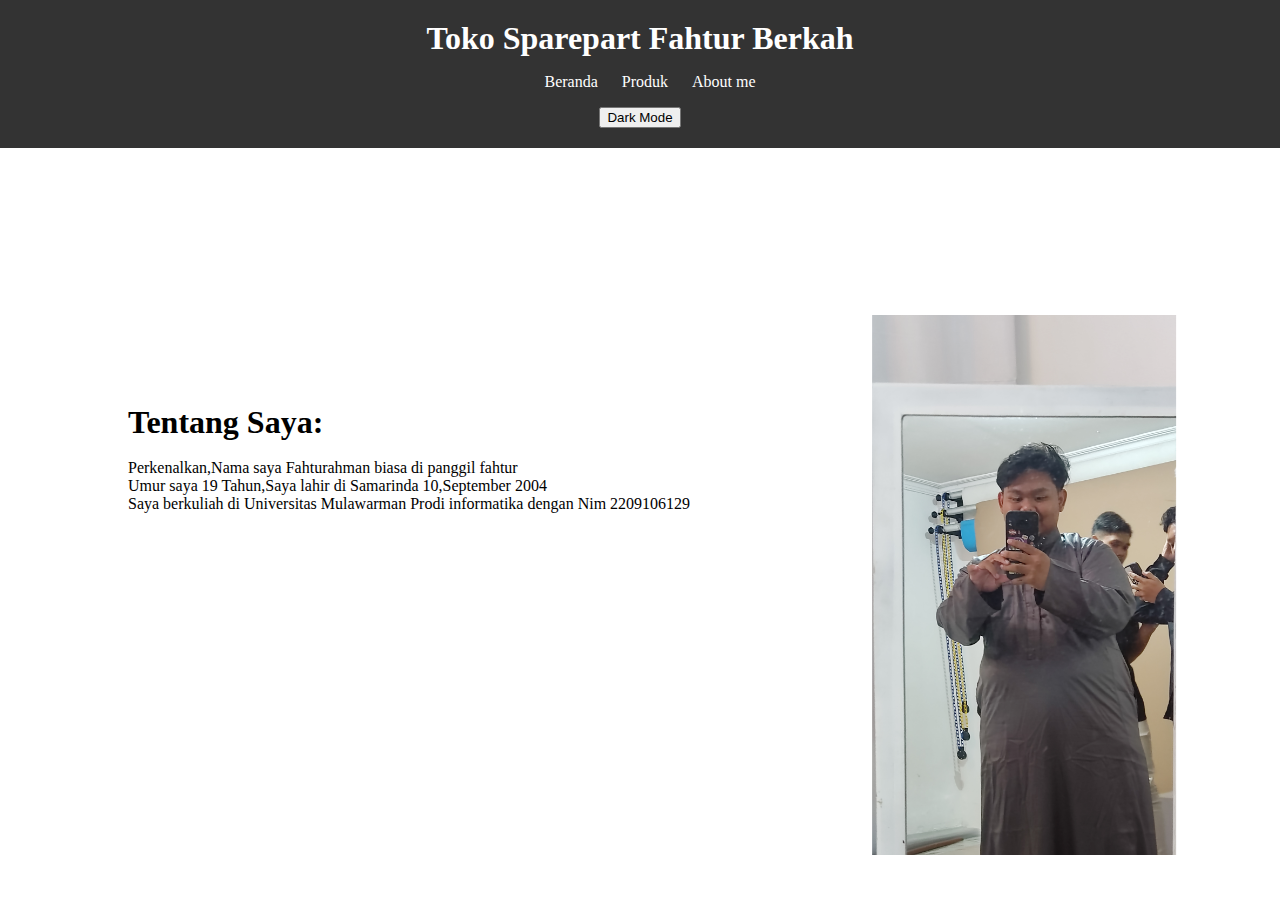
<file: POSTTEST 5/aboutme.html>
<!DOCTYPE html>
<html lang="en">
<head>
    <meta charset="UTF-8">
    <meta name="viewport" content="width=device-width, initial-scale=1.0">
    <title>About Me</title>
    <link rel="stylesheet" href="p.css">
</head>
<body>
    <header>
        <h1>Toko Sparepart Fahtur Berkah</h1>
        <nav>
            <ul>
                <li><a href="index.html">Beranda</a></li>
                <li><a href="produk.html">Produk</a></li>
                <li><a href="aboutme.html">About me</a></li>
            </ul>
            <button id="mode-toggle">Dark Mode</button>
        </nav>
    </header>
    <div class="content">
        <h1>Tentang Saya:</h1>
        <br>
        <p>Perkenalkan,Nama saya Fahturahman biasa di panggil fahtur</p>
        <p>Umur saya 19 Tahun,Saya lahir di Samarinda 10,September 2004 </p>
        <p>Saya berkuliah di Universitas Mulawarman Prodi informatika dengan Nim 2209106129 </p>
    </div>
    <div class="image">
        <img src="7.JPG" alt="blue">
    </div>

    <script src="dm.js"></script>

</body>
</html>
</file>
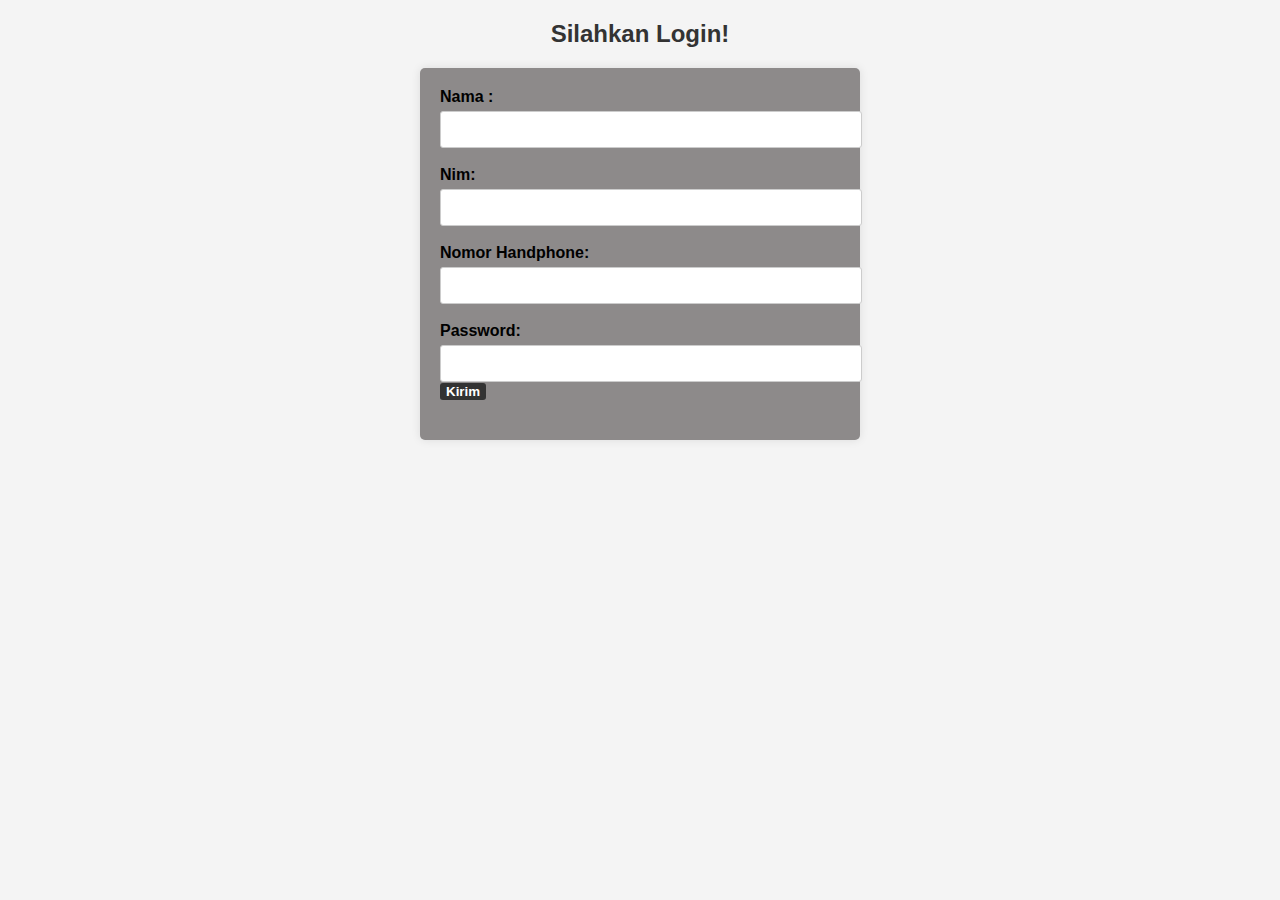
<file: POSTTEST 5/form.html>
<!DOCTYPE html>
<html lang="en">
<head>
    <meta charset="UTF-8">
    <meta name="viewport" content="width=device-width, initial-scale=1.0">
    <link rel="stylesheet" href="form.css">
    <title>Toko Sparepart Fahtur Berkah</title>
</head>
<body>
    <h2>Silahkan Login!</h2>
    <form method="POST" action="login.php">
        <label for="nama">Nama :</label> 
<input type="text" id="nama" name="nama" required><br><br>
<label for="nim">Nim:</label>
        <input type="text" id="nim" name="nim" required><br><br>
<label for="no_hp">Nomor Handphone:</label>
        <input type="number" id="no_hp" name="no_hp" required><br><br>
        
        
        <div class="form-group">
            <label for="password">Password:</label>
            <input type="password" name="password" required>

<input type="submit" value="Kirim">
    
    </form>
</form>
</body>
</html>
</file>
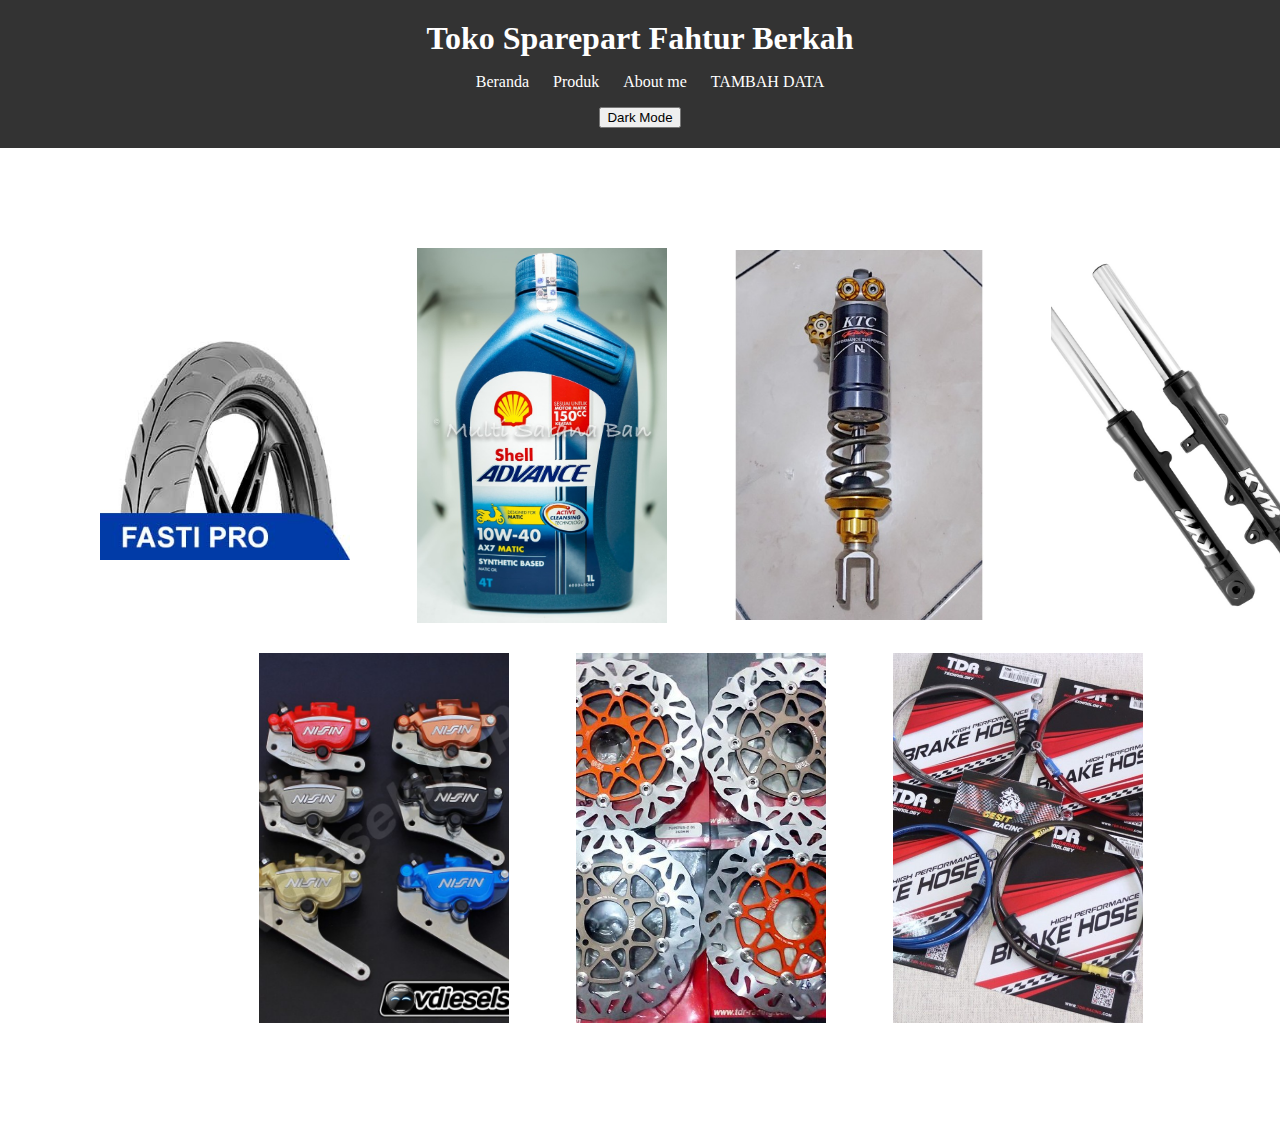
<file: POSTTEST 5/produk.html>
<!DOCTYPE html>
<html lang="en">
<head>
    <meta charset="UTF-8">
    <meta name="viewport" content="width=device-width, initial-scale=1.0">
    <title>Produk</title>
    <link rel="stylesheet" href="f.css">
</head>
<body>
    <header>
        <h1>Toko Sparepart Fahtur Berkah</h1>
        <nav>
            <ul>
                <li><a href="index.html">Beranda</a></li>
                <li><a href="produk.html">Produk</a></li>
                <li><a href="aboutme.html">About me</a></li>
                <li><a href="test.php">TAMBAH DATA</a></li>
            </ul>
            <button id="mode-toggle">Dark Mode</button>
        </nav>
    </header>
    <div class="container galery">
        <main class="grid">
            <img class="foto" src="ban.jpg" alt="">
            <div class="konten">
            </div>
            <img class="foto" src="oli.jpg" alt="">
            <div class="konten">
            </div>
            <img class="foto" src="ktc.jpg" width="100px" height="370px" alt="">
            <div class="konten">
            </div>
            <img class="foto" src="kyb.jpg" width="100px" height="370px" alt="">
            <div class="konten">
            </div>
            <img class="foto" src="nissin.jpg" width="100px" height="370px" alt="">
            <div class="konten">
            </div>
            <img class="foto" src="tdr.jpg" width="100px" height="370px" alt="">
            <div class="konten">
            </div>
            <img class="foto" src="selang.jpg" width="100px" height="370px" alt="">
            <div class="konten">
            </div>
<script src="dm.js"></script>
</html>

</body>
</file>
<file: POSTTEST 5/form.css>
/* Style the body */
body {
    font-family: Arial, sans-serif;
    background-color: #f4f4f4;
    margin: 0;
    padding: 0;
}

/* Style the form container */
h2 {
    text-align: center;
    margin-top: 20px;
    color: #333;
}

/* Style the form */
form {
    max-width: 400px;
    margin: 0 auto;
    background: #8d8a8a;
    padding: 20px;
    border-radius: 5px;
    box-shadow: 0 0 10px rgba(0, 0, 0, 0.1);
}

/* Style form labels */
label {
    display: block;
    font-weight: bold;
    margin-bottom: 5px;
}

/* Style form input fields */
input[type="text"],
input[type="number"],
input[type="password"] {
    width: 100%;
    padding: 10px;
    margin-bottom: px;
    border: 1px solid #ccc;
    border-radius: 3px;
}

/* Style the submit button */
input[type="submit"] {
    background-color: #333;
    color: #fff;
    padding: 10px px;
    border: none;
    border-radius: 3px;
    cursor: pointer;
    font-weight: bold;
}

/* Style the submit button on hover */
input[type="submit"]:hover {
    background-color: #555;
}

/* Optional: Style the form group (e.g., password field) */
.form-group {
    margin-bottom: 20px;
}

/* Optional: Add more styles as needed */
</file>
<file: POSTTEST 5/p.css>
/* Reset CSS */
body, h1, h2, p {
    margin: 0;
    padding: 0;
}

/* Styling header */
header {
    background-color: #333;
    color: #fff;
    padding: 20px;
    text-align: center;
}

nav ul {
    list-style-type: none;
}

nav li {
    display: inline;
    margin-right: 20px;
}

nav a {
    text-decoration: none;
    color: #fff;
}

/* Styling konten */
.content {
    padding: 0%;
    padding-top: 20%;
    padding-left: 10%;
}

.content p{
    color: black;
}

.image img{
    height: 60%;
    position: absolute;
    left: 80%;
    bottom: 5%;
    transform: translateX(-50%);
    transition: bottom 3s; left: 3s;
}

.image:hover .blue{
    left: 45%;
}

/* Styling footer */
footer {
    background-color: #333;
    color: #fff;
    text-align: center;
    padding: 10px;
}

/* Dark Mode Styles */
body.dark-mode {
    background-color: #121212;
    color: #ffffff;
}


body.dark-mode .content p{
    color: #fff;
}


/* Light Mode Styles */
body.light-mode {
    background-color: #ffffff;
    color: #121212;
}

/* Contoh styling header */
header {
    padding: 20px;
}
</file>
<file: POSTTEST 5/f.css>
/* Reset CSS */
body, h1, h2, p {
    margin: 0;
    padding: 0;
}

/* Styling header */
header {
    background-color: #333;
    color: #fff;
    padding: 20px;
    text-align: center;
}

nav ul {
    list-style-type: none;
}

nav li {
    display: inline;
    margin-right: 20px;
}

nav a {
    text-decoration: none;
    color: #fff;
}

/* Styling konten */
.content {
    padding: 0%;
    padding-top: 20%;
    padding-left: 10%;
}

.content p{
    color: black;
}

.galery{
    margin: 100px;
}
.foto{
    width: 250px;
}
.grid{
    display: grid;
    grid-template-columns: repeat(auto-fit, minmax(125px, 1fr));
    margin: 0px;
    align-items: center;
    grid-gap: 30px;
}
img{
    object-fit: cover;
}

/* Styling footer */
footer {
    background-color: #333;
    color: #fff;
    text-align: center;
    padding: 10px;
}

/* Dark Mode Styles */
body.dark-mode {
    background-color: #121212;
    color: #ffffff;
}



body.dark-mode .content p{
    color: #fff;
}

/* Light Mode Styles */
body.light-mode {
    background-color: #ffffff;
    color: #121212;
}

/* Contoh styling header */
header {
    padding: 20px;
}
</file>
